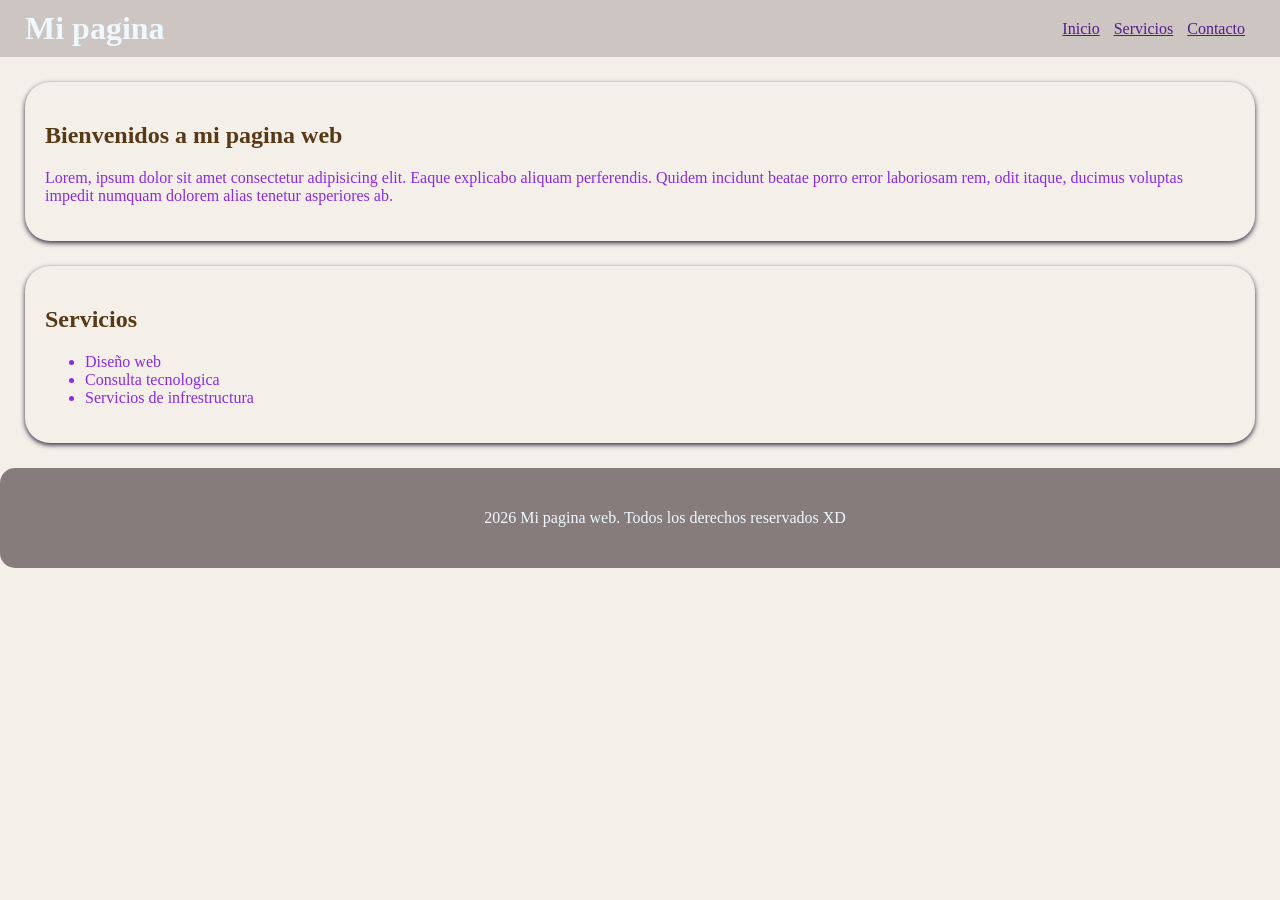
<file: index.html>
<!DOCTYPE html>
<html lang="en">

<head>
    <meta charset="UTF-8">
    <meta name="viewport" content="width=device-width, initial-scale=1.0">
    <title>Desarrollo</title>
    <link rel="stylesheet" href="estilos.css">
</head>

<body>
    <header>
        <div class="logo">
            <h1>Mi pagina</h1>

        </div>
        <nav>
            <ul>
                <li><a href="">Inicio</a></li>
                <li><a href="">Servicios</a></li>
                <li><a href="">Contacto</a></li>
            </ul>
        </nav>

    </header>

    <section class="inicio">
        <h2>Bienvenidos a mi pagina web</h2>
        <p>Lorem, ipsum dolor sit amet consectetur adipisicing elit. Eaque explicabo aliquam perferendis. Quidem
            incidunt beatae porro error laboriosam rem, odit itaque, ducimus voluptas impedit numquam dolorem alias
            tenetur asperiores ab.</p>
    </section>
    <section class="servicios">
        <h2>Servicios</h2>
        <ul>
            <li>Diseño web</li>
            <li>Consulta tecnologica</li>
            <li>Servicios de infrestructura</li>
        </ul>

    </section>

    <footer class="contacto">
        <p>2026 Mi pagina web. Todos los derechos reservados XD</p>
    </footer>


</body>

</html>
</file>
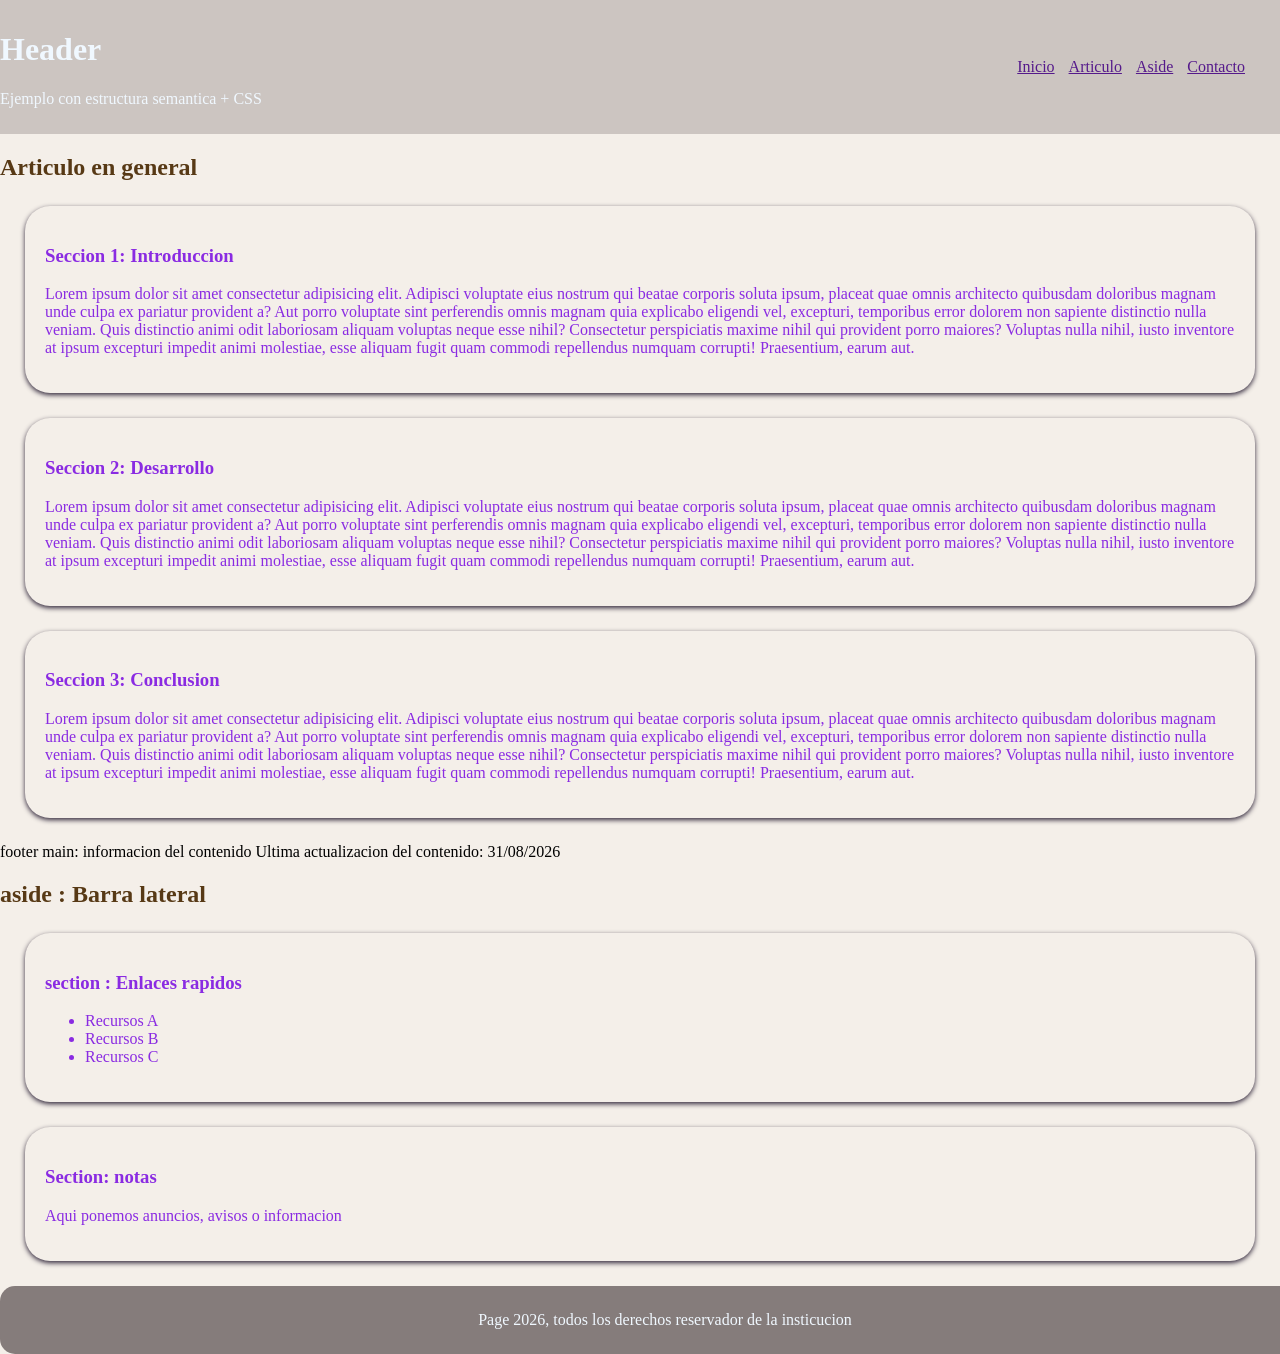
<file: pagina2.html>
<!DOCTYPE html>
<html lang="en">

<head>
    <meta charset="UTF-8">
    <meta name="viewport" content="width=device-width, initial-scale=1.0">
    <title>Estructura de pagina web</title>
    <link rel="stylesheet" href="estilos.css">
</head>

<body>
    <div class="container">
        <!-- HEADER -->
        <header>
            <div class="container">
                <div>
                    <h1> Header </h1>
                    <p>Ejemplo con estructura semantica + CSS</p>
                </div>
            </div>

            <!-- NAV -->
            <nav>
                <ul>
                    <li><a href="">Inicio</a></li>
                    <li><a href="">Articulo</a></li>
                    <li><a href="">Aside</a></li>
                    <li><a href="">Contacto</a></li>
                 
                </ul>
            </nav>
        </header>
        <!-- Pagina principal -->
        <div class="layout">
            <!-- MAIN -->
            <main>
                <!-- Articulos -->
                <article>
                    <h2>Articulo en general</h2>

                    <!-- seccion 1 -->
                    <section>
                        <h3>Seccion 1: Introduccion</h3>
                        <p>Lorem ipsum dolor sit amet consectetur adipisicing elit. Adipisci voluptate eius nostrum qui
                            beatae corporis soluta ipsum, placeat quae omnis architecto quibusdam doloribus magnam unde
                            culpa ex pariatur provident a?
                            Aut porro voluptate sint perferendis omnis magnam quia explicabo eligendi vel, excepturi,
                            temporibus error dolorem non sapiente distinctio nulla veniam. Quis distinctio animi odit
                            laboriosam aliquam voluptas neque esse nihil?
                            Consectetur perspiciatis maxime nihil qui provident porro maiores? Voluptas nulla nihil,
                            iusto
                            inventore at ipsum excepturi impedit animi molestiae, esse aliquam fugit quam commodi
                            repellendus numquam corrupti! Praesentium, earum aut.</p>
                    </section>
                    <!-- seccion 2 -->
                    <section>
                        <h3>Seccion 2: Desarrollo</h3>
                        <p>Lorem ipsum dolor sit amet consectetur adipisicing elit. Adipisci voluptate eius nostrum qui
                            beatae corporis soluta ipsum, placeat quae omnis architecto quibusdam doloribus magnam unde
                            culpa ex pariatur provident a?
                            Aut porro voluptate sint perferendis omnis magnam quia explicabo eligendi vel, excepturi,
                            temporibus error dolorem non sapiente distinctio nulla veniam. Quis distinctio animi odit
                            laboriosam aliquam voluptas neque esse nihil?
                            Consectetur perspiciatis maxime nihil qui provident porro maiores? Voluptas nulla nihil,
                            iusto
                            inventore at ipsum excepturi impedit animi molestiae, esse aliquam fugit quam commodi
                            repellendus numquam corrupti! Praesentium, earum aut.</p>
                    </section>
                    <!-- seccion 1 -->
                    <section>
                        <h3>Seccion 3: Conclusion</h3>
                        <p>Lorem ipsum dolor sit amet consectetur adipisicing elit. Adipisci voluptate eius nostrum qui
                            beatae corporis soluta ipsum, placeat quae omnis architecto quibusdam doloribus magnam unde
                            culpa ex pariatur provident a?
                            Aut porro voluptate sint perferendis omnis magnam quia explicabo eligendi vel, excepturi,
                            temporibus error dolorem non sapiente distinctio nulla veniam. Quis distinctio animi odit
                            laboriosam aliquam voluptas neque esse nihil?
                            Consectetur perspiciatis maxime nihil qui provident porro maiores? Voluptas nulla nihil,
                            iusto
                            inventore at ipsum excepturi impedit animi molestiae, esse aliquam fugit quam commodi
                            repellendus numquam corrupti! Praesentium, earum aut.</p>
                    </section>
                </article>

                <!-- Footer de el Main -->
                <div class="main-footer">
                    <span> footer main: informacion del contenido</span>
                    <span>Ultima actualizacion del contenido: 31/08/2026</span>
                </div>
            </main>

            <!-- ASIDE -->
            <aside>
                <h2> aside : Barra lateral</h2>
                <section>
                    <h3> section : Enlaces rapidos </h3>
                    <ul>
                        <li>Recursos A</li>
                        <li>Recursos B</li>
                        <li>Recursos C</li>
                    </ul>
                </section>
                <section>
                    <h3>Section: notas</h3>
                    <p> Aqui ponemos anuncios, avisos o informacion </p>
                </section>
            </aside>

        </div>
        <!-- FOOTER -->
        <footer class="page-footer">
            Page 2026, todos los derechos reservador de la insticucion

        </footer>
    </div>
</body>

</html>
</file>
<file: estilos.css>
body{
    font-family: Cambria, Cochin, Georgia, Times, 'Times New Roman', serif;
    margin: 0px;
    padding: 0px;
    background-color: rgb(244, 239, 233);
}
header{
    background-color: rgba(126, 114, 114, 0.337);
    color: aliceblue;
    padding: 10px 0px;
    display: flex;
    justify-content: space-between;
    align-items: center;

}
header .logo h1{
    margin: 0px;
    padding-left: 25px;
}
nav ul{
    list-style-type: none;
    margin: 0px;
    padding-right: 25px;
}
nav ul li{
    display: inline;
    margin-right: 10px;
}
section{
    padding: 20px;
    color: blueviolet;
    box-shadow: 0 2px 5px rgb(50, 40, 59);
    border-radius: 25px;
    margin: 25px

}

h2{
    color: rgb(87, 57, 21);
}
 footer{
    background-color: rgba(118, 107, 107, 0.87);

    color: aliceblue;
    text-align: center;
    padding: 25px;
    width: 100%;
    position: flex;
    border-radius: 15px;
 }
</file>
